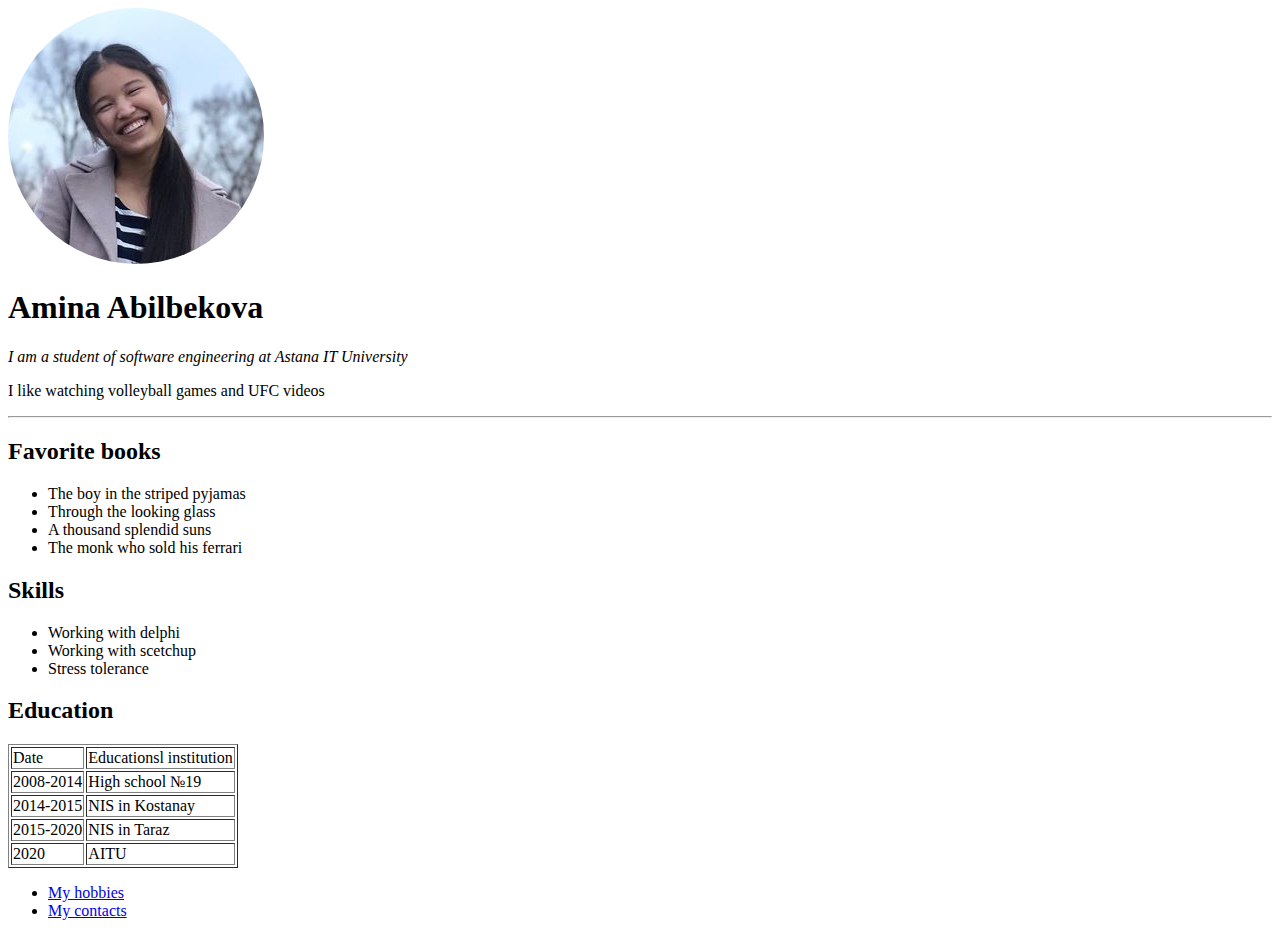
<file: index.html>
<!DOCTYPE html>
<html lang="en" dir="ltr">
  <head>
    <meta charset="utf-8">
    <title>Amina's page</title>
  </head>
  <body>
    <img src="Amina.png" alt= Amina's profile "">
    <h1> Amina Abilbekova</h1>
    <p><em> I am a student of software engineering at Astana IT University</em></p>
    <p> I like watching volleyball games and UFC videos</</p>
    <hr>
    <h2> Favorite books</h2>
    <ul>
      <li>The boy in the striped pyjamas</li>
      <li>Through the looking glass</li>
      <li>A thousand splendid suns</li>
      <li>The monk who sold his ferrari</li>
    </ul>
    <h2>Skills</h2>
    <ul>
      <li>Working with delphi</li>
      <li>Working with scetchup</li>
      <li>Stress tolerance</li>
    </ul>
    <h2>Education</h2>
    <table border="1">
    <tr>
    <td>Date</td>
    <td>Educationsl institution</td>
    </tr>
    <tr>
    <td>2008-2014</td>
    <td>High school №19</td>
    </tr>
    <tr>
    <td>2014-2015</td>
    <td>NIS in Kostanay</td>
    </tr>
    <tr>
    <td>2015-2020</td>
    <td>NIS in Taraz</td>
    </tr>
    <tr>
    <td>2020</td>
    <td>AITU</td>
    </tr>
    </table>
    <ul>
      <li><a href="hobbies.html">My hobbies</a></li>
      <li><a href="contacts.html">My contacts</a></li>
    </ul>
  </body>
</html>
</file>
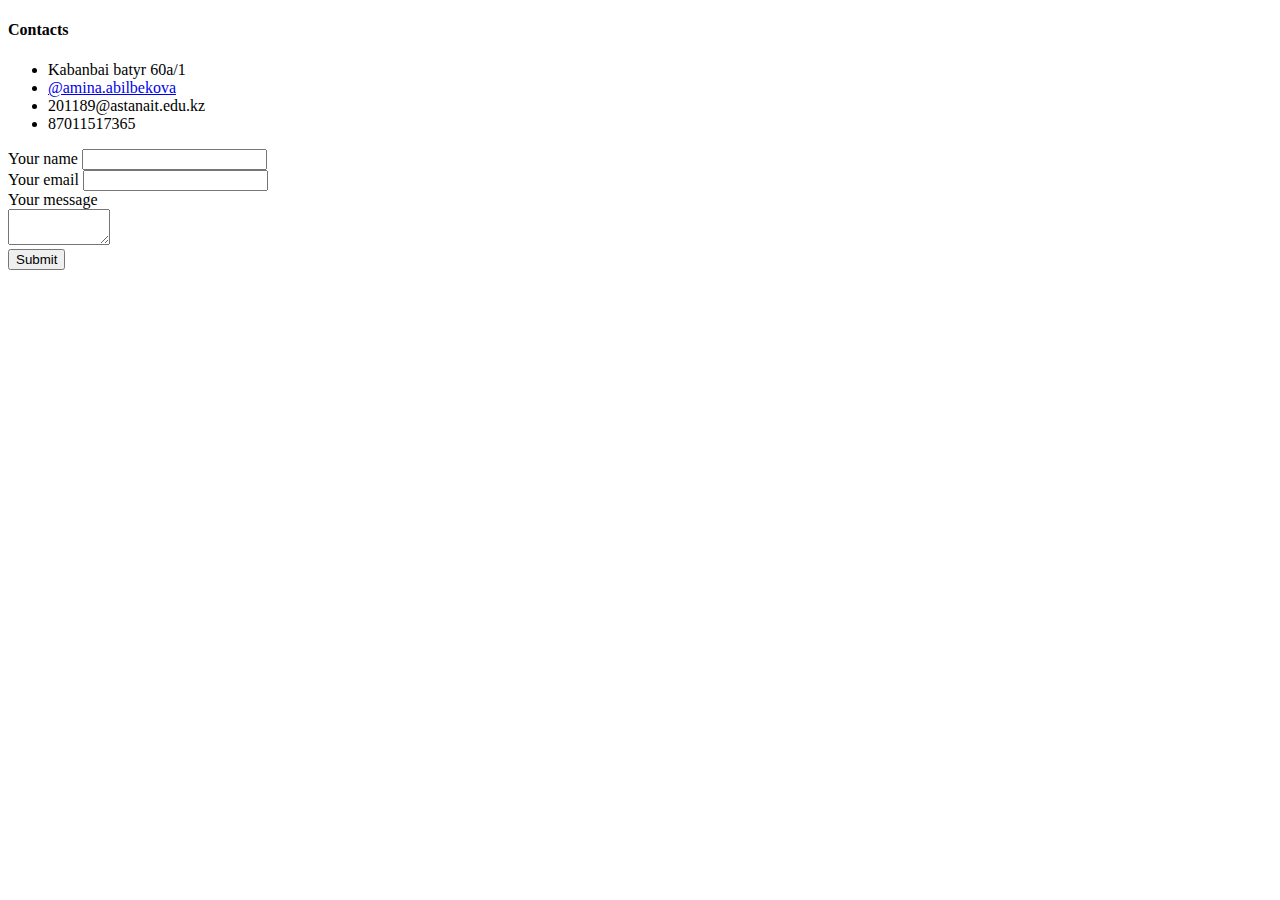
<file: contacts.html>
<!DOCTYPE html>
<html lang="en" dir="ltr">
  <head>
    <meta charset="utf-8">
    <title></title>
  </head>
  <body>
    <h4>Contacts</h4>
    <ul>
      <li> Kabanbai batyr 60a/1</li>
      <li> <a href="https://www.instagram.com/amina.abilbekova/">@amina.abilbekova</a> </li>
      <li> 201189@astanait.edu.kz</li>
      <li> 87011517365</li>
    </ul>
    <form action="index.html" method="post">
      <label>Your name</label>
      <input type="text" name="" value=""><br>
      <label>Your email</label>
      <input type="email" name="" value=""><br>
      <label>Your message</label><br>
      <textarea name="name" rows="2" cols="10"></textarea><br>
      <input type="submit" name="" value="Submit">
  </body>
</html>
</file>
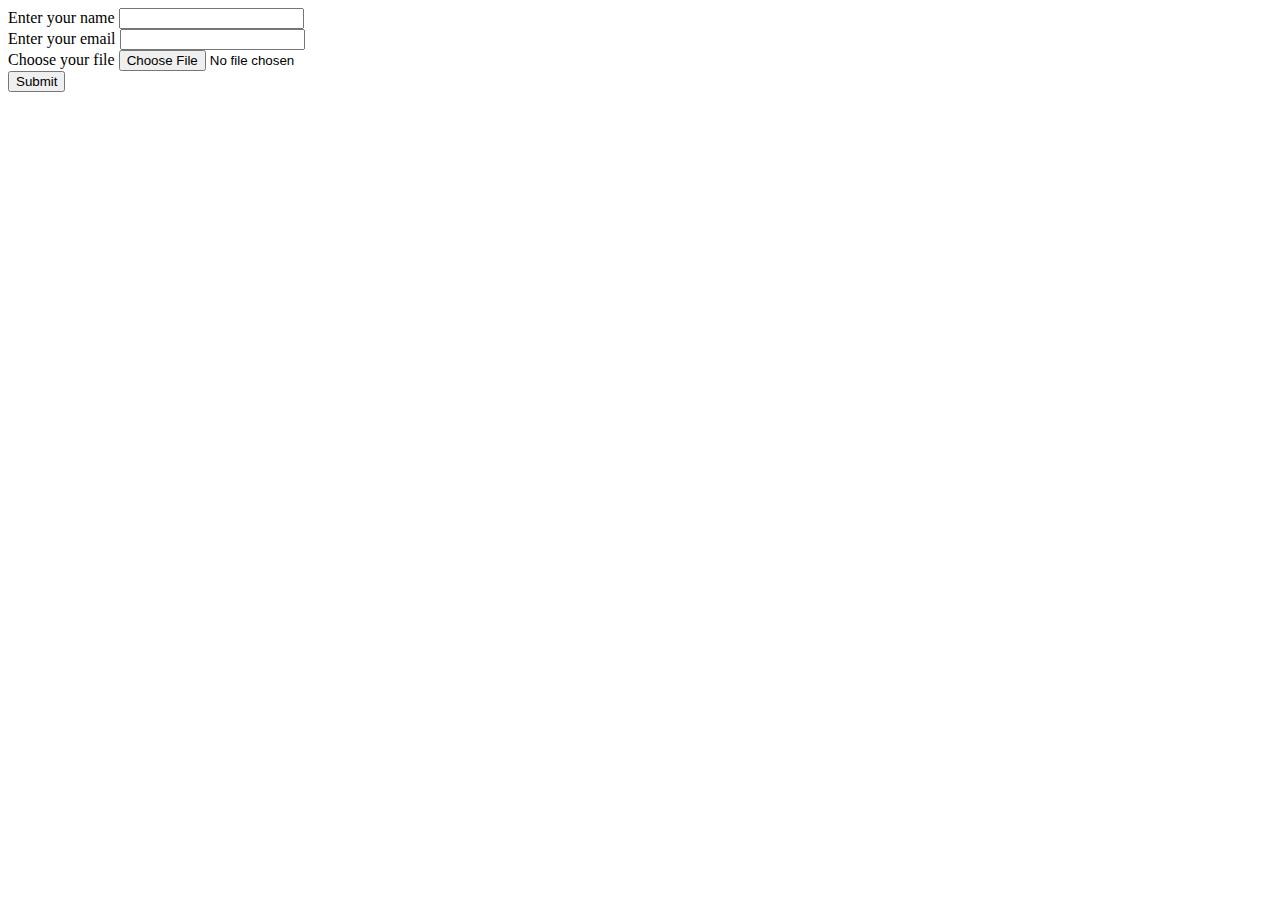
<file: form.html>
<!DOCTYPE html>
<html lang="en" dir="ltr">
  <head>
    <meta charset="utf-8">
    <title></title>
  </head>
  <body>
    <form action="index.html" method="post">
      <label>Enter your name</label>
      <input type="text" name="" value=""><br>
      <label>Enter your email</label>
      <input type="text" name="" value=""><br>
      <label>Choose your file</label>
      <input type="file" name="" value=""><br>
      <input type="submit" name="" value="Submit">

    </form>
  </body>
</html>
</file>
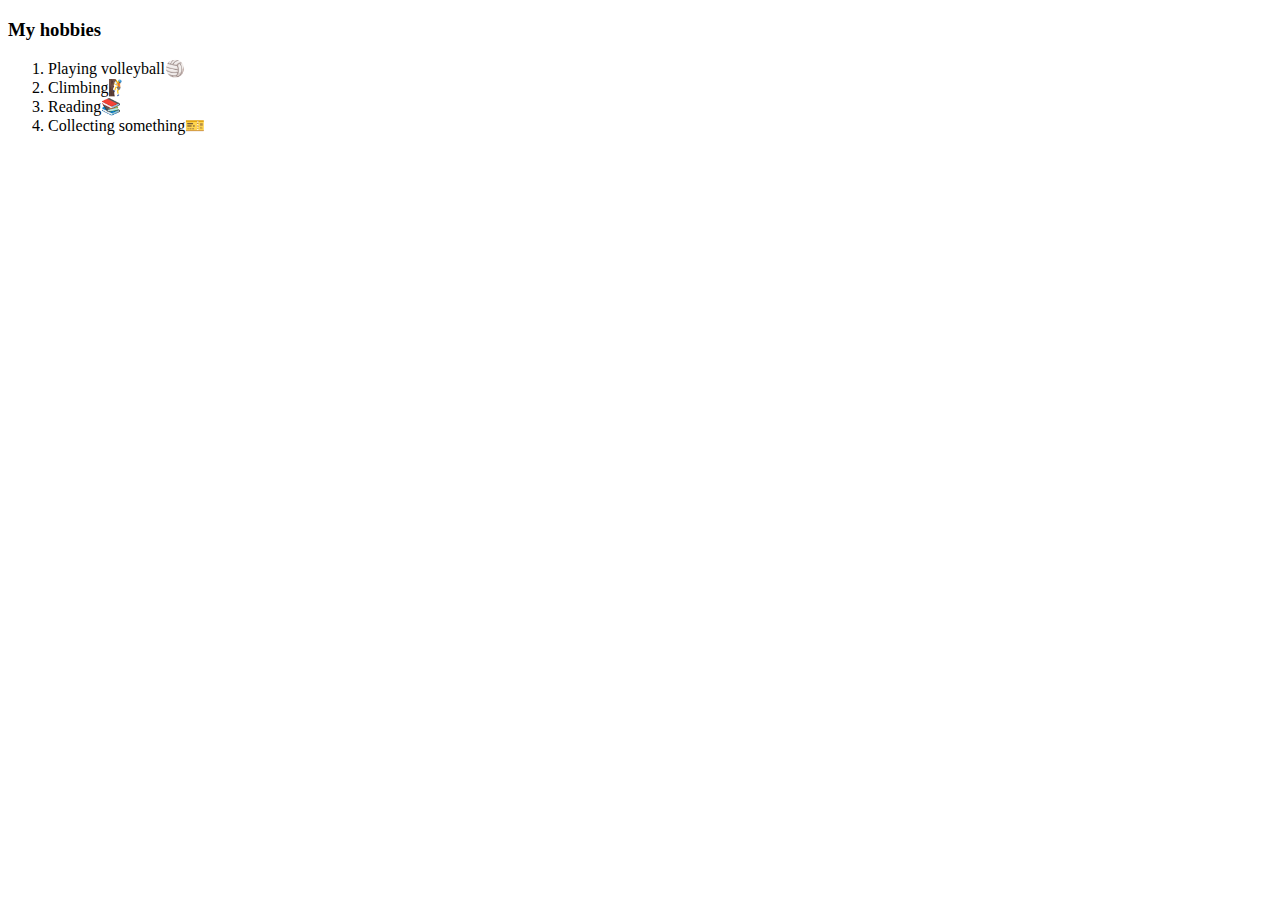
<file: hobbies.html>
<!DOCTYPE html>
<html lang="en" dir="ltr">
  <head>
    <meta charset="utf-8">
    <title></title>
  </head>
  <body>
    <h3>My hobbies</h3>
    <ol>
      <li>Playing volleyball🏐</li>
      <li>Climbing🧗</li>
      <li>Reading📚</li>
      <li>Collecting something🎫</li>
    </ol>
  </body>
</html>
</file>
